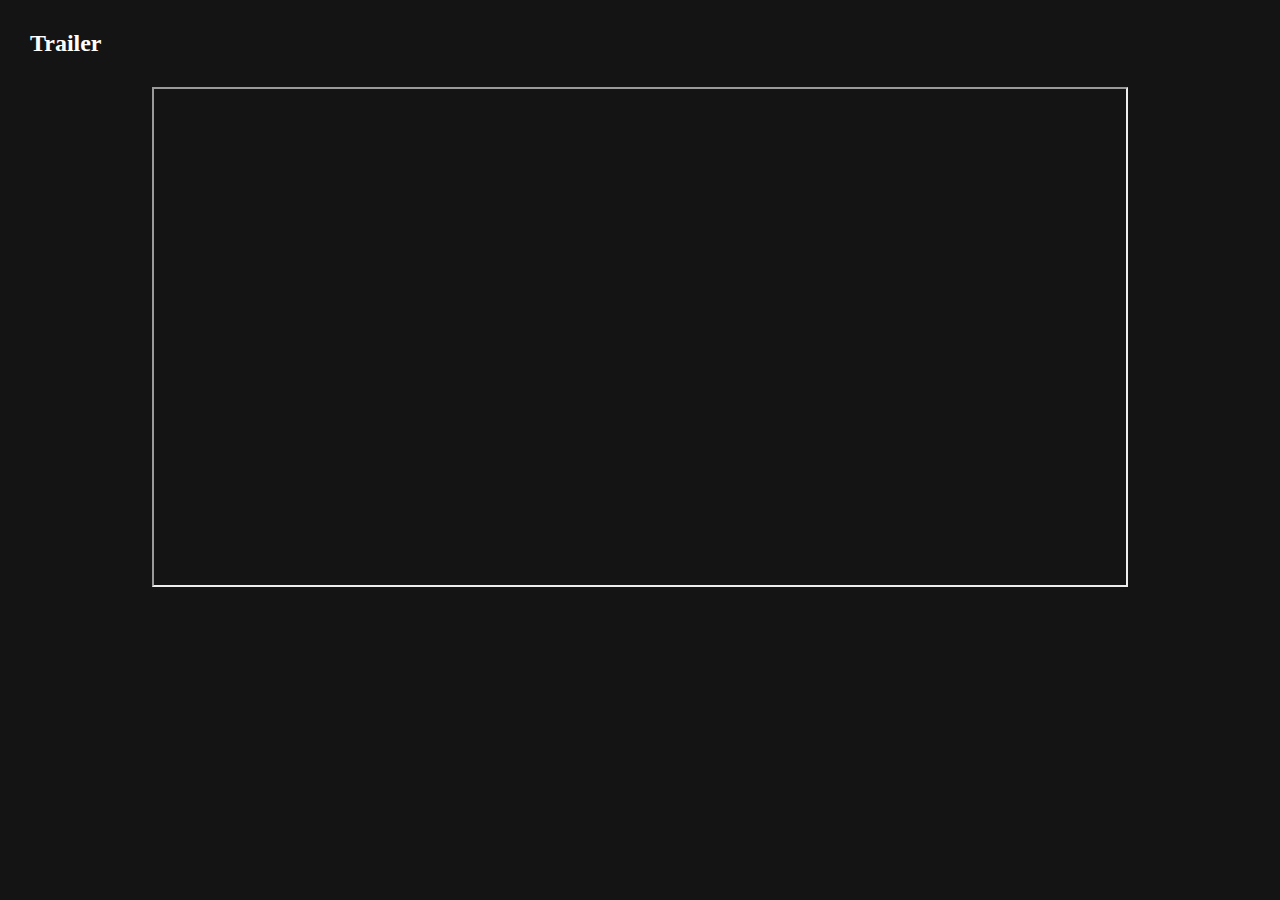
<file: player.html>
<!DOCTYPE html>
<html lang="pt-br">

<head>
    <meta charset="UTF-8">
    <meta http-equiv="X-UA-Compatible" content="IE=edge">
    <meta name="viewport" content="width=device-width, initial-scale=1.0">
    <link rel="stylesheet" href="style/player.css">
    <title>Player Video</title>
</head>

<body>
    <header>
        <div class="container">
            <h2 class="logo">
                Trailer </h2>
        </div>
    </header>
    <main>
        <div class="container">
            <div class="player">
                <iframe width=80% height=500px src="https://www.youtube.com/embed/Orkng7s-GtA">
                </iframe>
            </div>
        </div>
    </main>

</body>

</html>
</file>
<file: style/player.css>
:root{
    
    --preto:#141414;
}

*{
    margin: 0;
    padding: 0;
    box-sizing: border-box;
}

body{
    background: var(--preto);
    font-family:  Times, serif;
    color: white;
}

.container{
    margin: 30px;
}

.player{
    align-items: center;
    display: flex;
    align-items: center;
    justify-content: center
    
}
</file>
